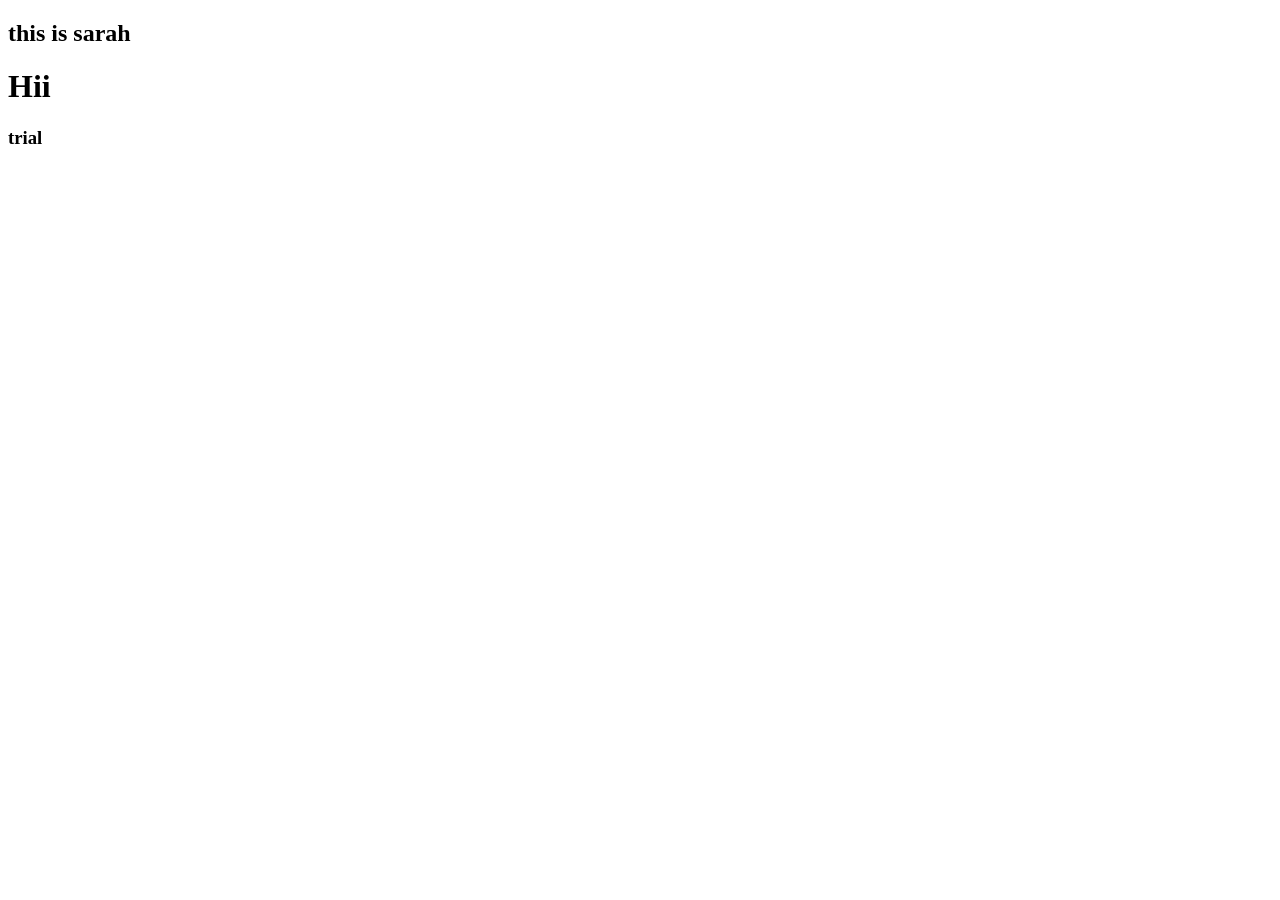
<file: first.html>
<!DOCTYPE html>
<html lang="en">
<head>
    <meta charset="UTF-8">
    <meta name="viewport" content="width=device-width, initial-scale=1.0">
    <title>Document</title>
</head>
<body>
    <h2>this is sarah</h2>
    <h1>Hii</h1>
    <h3>trial</h3>
</body>
</html>
</file>
